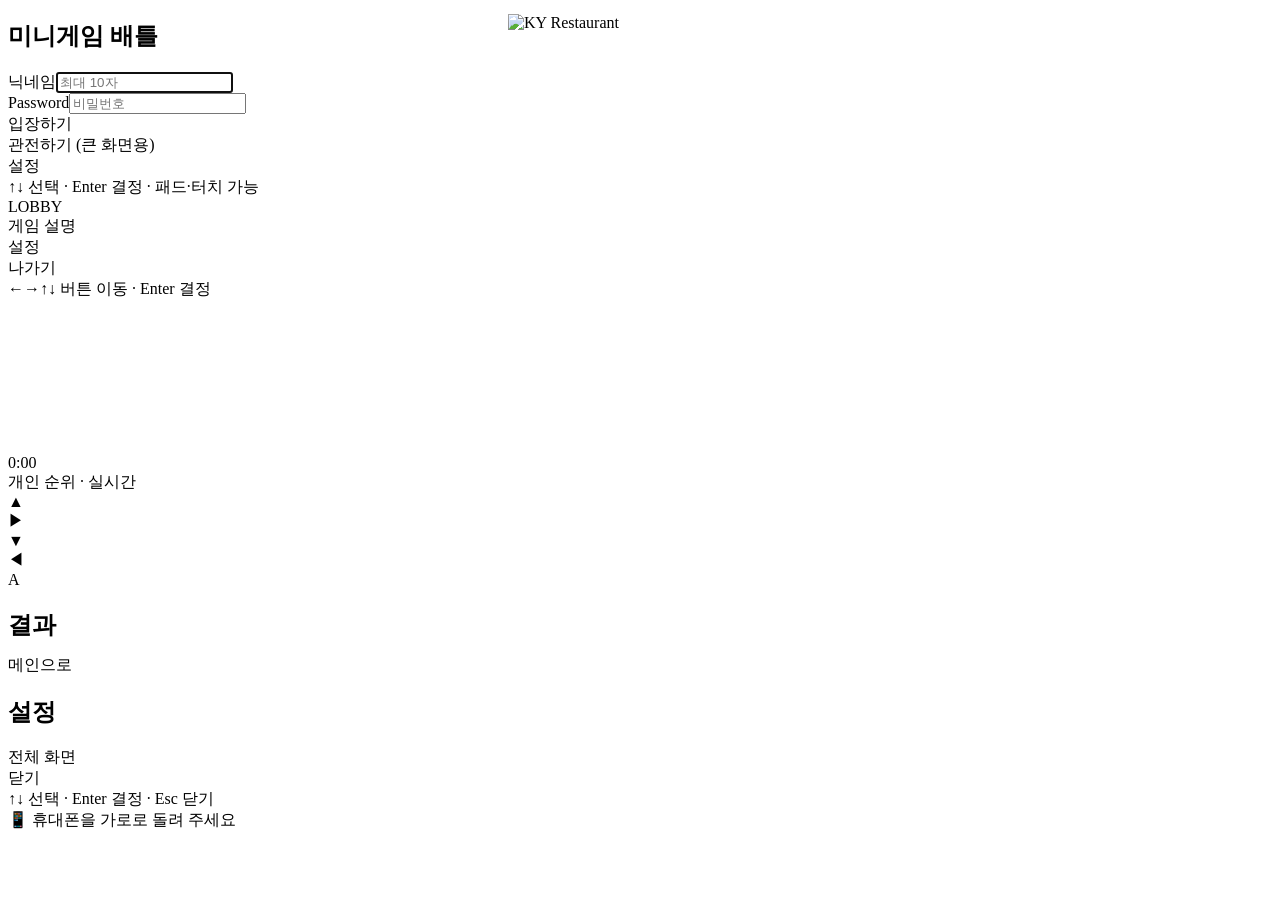
<file: src/core/shell.html>
<!DOCTYPE html>
<html lang="ko">
<head>
<meta charset="utf-8">
<meta name="viewport" content="width=device-width, initial-scale=1, viewport-fit=cover, user-scalable=no">
<title>미니게임 배틀</title>
<style>/*@FONTS*/</style>
<style>/*@ROOT*/
/*@CSS*/</style>
</head>
<body>
<div id="stage">
  <div class="bgck"></div>
  <div id="netst"></div>
  <!-- 메인 -->
  <section class="scr" id="scr-main">
    <img id="logoImg" alt="KY Restaurant" style="position:absolute;left:50%;top:14px;width:264px;height:144px;margin-left:-132px;image-rendering:pixelated">
    <h1 class="title ol">미니게임 배틀</h1>
    <div class="menu">
      <div class="field fr"><label>닉네임</label><input id="nameIn" maxlength="10" placeholder="최대 10자" autofocus></div>
      <div class="field fr"><label>Password</label><input id="passIn" type="password" maxlength="12" placeholder="비밀번호" autocomplete="off" autocapitalize="characters"></div>
      <div class="btn fr-item" data-act="enter">입장하기</div>
      <div class="btn fr-item" data-act="watch">관전하기 (큰 화면용)</div>
      <div class="btn fr-item" data-act="settings">설정</div>
    </div>
    <div class="hint"><span class="kk">↑</span><span class="kk">↓</span> 선택 · <span class="kk">Enter</span> 결정 · 패드·터치 가능</div>
  </section>
  <!-- 대기방 -->
  <section class="scr" id="scr-lobby">
    <div class="rm-head"><span class="ol">LOBBY</span></div>
    <div class="lb-info" id="lbInfo"></div>
    <div class="pslots"><div class="pslot fr" id="slot0"></div><div class="pslot fr" id="slot1"></div><div class="pslot fr" id="slot2"></div><div class="pslot fr" id="slot3"></div></div>
    <div class="lob-btns row">
      <div class="btn fr-item" id="bHow" data-act="how">게임 설명</div>
      <div class="btn fr-item" data-act="settings">설정</div>
      <div class="btn fr-item" data-act="leave">나가기</div>
    </div>
    <div id="lbCd" class="ol" hidden></div>
    <div class="hint" id="lbHint"><span class="kk">←</span><span class="kk">→</span><span class="kk">↑</span><span class="kk">↓</span> 버튼 이동 · <span class="kk">Enter</span> 결정</div>
    <div id="how" hidden><div class="how-in fr"><div class="how-top"><div class="how-l"><canvas id="howCv"></canvas></div><div class="how-r" id="howBody"></div></div>
      <div class="how-x small"><span class="keys"><span class="kk">←</span><span class="kk">→</span> 넘기기 · <span class="kk">Enter</span><span class="kk">Esc</span> 닫기</span><b class="hbtn" data-hf="-1">◀ 이전</b><b class="hbtn" data-hf="1">다음 ▶</b><b class="hbtn x" data-hx="1">닫기 ✕</b></div></div></div>
  </section>
  <!-- 게임: 게임 화면 + 개인 점수표 -->
  <section class="scr" id="scr-game">
    <div id="gCd" hidden></div>
    <div id="gHead"><b id="gTitle" class="ol"></b><span id="gSpec" hidden><b class="sd" data-sd="-1">◀</b><span id="gSpecN" class="ol2"></span><b class="sd" data-sd="1">▶</b></span><span id="gRoom"></span></div>
    <canvas id="gc"></canvas>
    <aside id="board" class="fr">
      <div id="bdTime">0:00</div>
      <div class="bd-cap">개인 순위 · 실시간</div>
      <div id="bdRows"></div>
    </aside>
    <div id="gHint"></div>
    <div id="pad"><div class="u" data-d="1">▲</div><div class="r" data-d="2">▶</div><div class="d" data-d="3">▼</div><div class="l" data-d="4">◀</div></div>
    <div id="abtn">A</div>
  </section>
  <!-- 결과 -->
  <section class="scr" id="scr-result">
    <div class="panel fr">
      <h2 class="ol" id="resTitle">결과</h2>
      <div class="small" id="resGame" style="margin:-6px 0 10px"></div>
      <div class="res" id="resBox"></div>
      <div id="resPs"></div>
      <div class="small" id="resNote" style="margin:10px 0 4px"></div>
      <div class="row" style="margin-top:10px"><div class="btn fr-item" data-act="home">메인으로</div></div>
    </div>
  </section>
  <!-- 설정 (오락실 파일과 같은 구성) -->
  <section class="scr" id="scr-settings">
    <div class="panel fr" style="width:760px">
      <h2 class="ol">설정</h2>
      <div class="btn fr-item" id="setSnd" data-act="snd"></div>
      <div class="btn fr-item" id="setFlt" data-act="flt"></div>
      <div class="btn fr-item" data-act="fs">전체 화면</div>
      <div class="btn fr-item" data-act="back">닫기</div>
    </div>
    <div class="hint"><span class="kk">↑</span><span class="kk">↓</span> 선택 · <span class="kk">Enter</span> 결정 · <span class="kk">Esc</span> 닫기</div>
  </section>
  <div id="toast" class="fr-dark"></div>
</div>
<div id="rot" class="ol">📱 휴대폰을 가로로 돌려 주세요</div>
<script>/*@ASSETS*/</script>
<script>/*@VENDOR*/</script>
<script>/*@APP*/</script>
</body>
</html>
</file>
